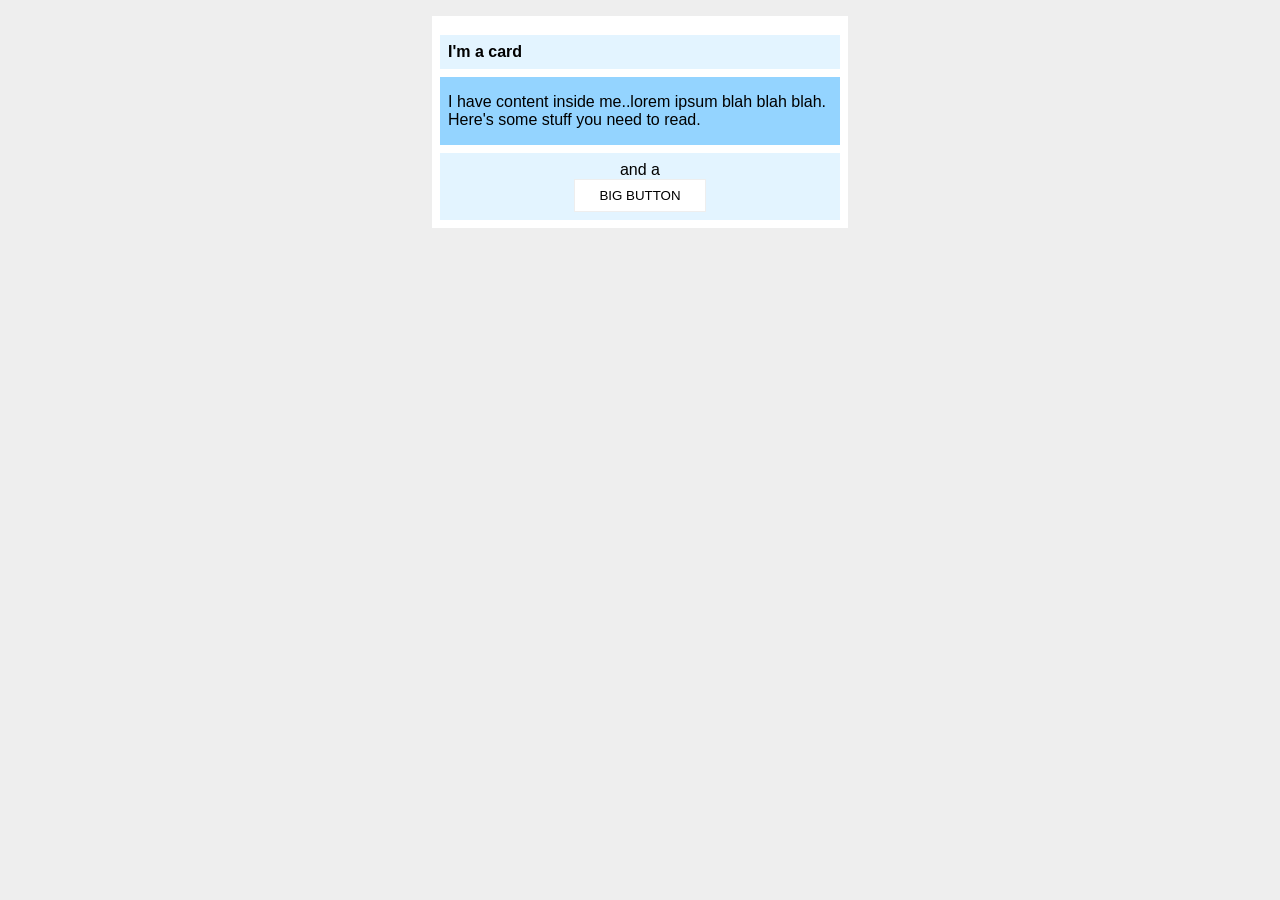
<file: foundations/block-and-inline/02-margin-and-padding-2/index.html>
<!doctype html>
<html lang="en">
  <head>
    <meta charset="UTF-8" />
    <meta http-equiv="X-UA-Compatible" content="IE=edge" />
    <meta name="viewport" content="width=device-width, initial-scale=1.0" />
    <title>Margin and Padding exercise 2</title>
    <link rel="stylesheet" href="style.css" />
  </head>
  <body>
    <div class="card">
      <h1 class="title">I'm a card</h1>
      <div class="content">
        I have content inside me..lorem ipsum blah blah blah. Here's some stuff
        you need to read.
      </div>
      <div class="button-container">and a <button>BIG BUTTON</button></div>
    </div>
  </body>
</html>
</file>
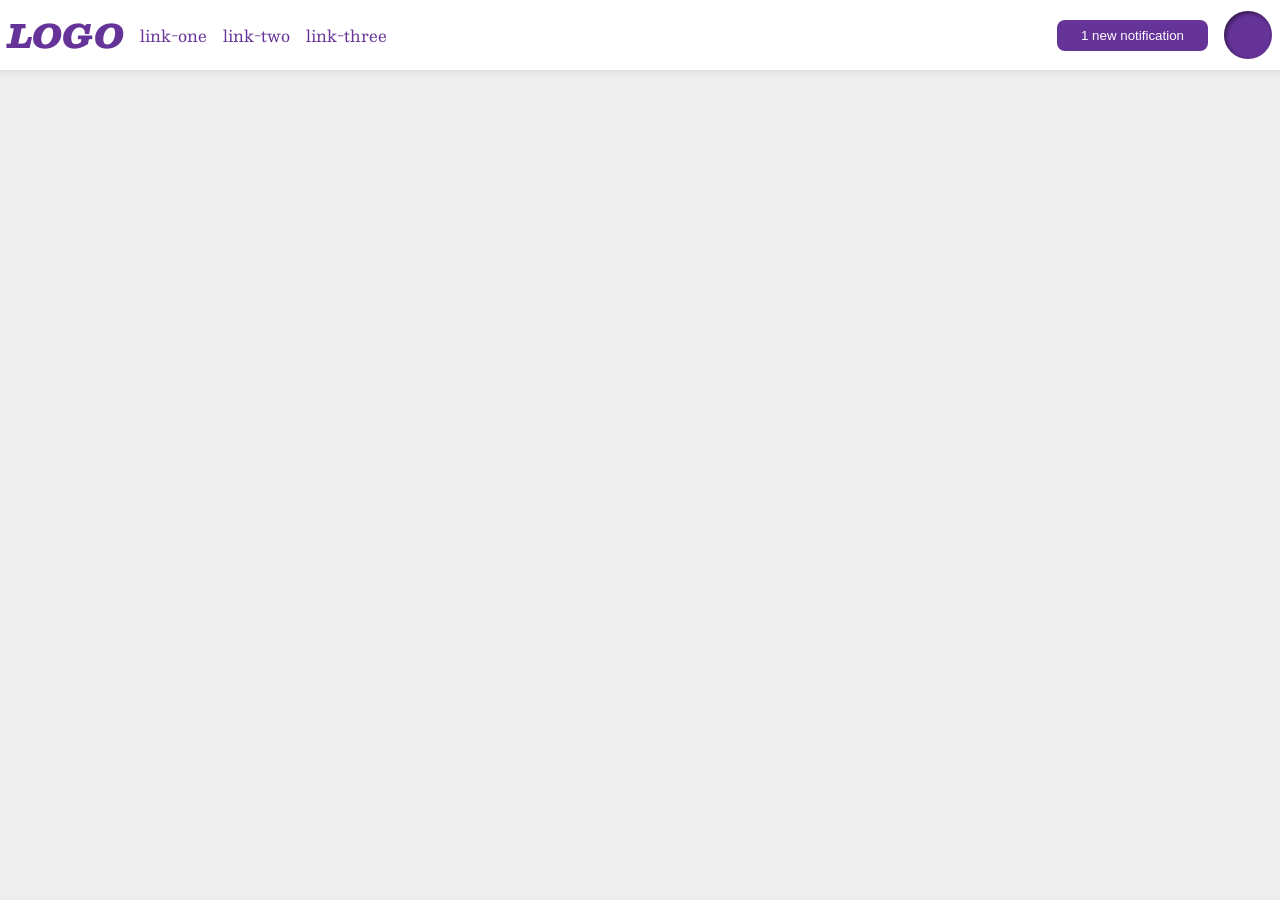
<file: foundations/flex/03-flex-header-2/index.html>
<!doctype html>
<html lang="en">
  <head>
    <meta charset="UTF-8" />
    <meta http-equiv="X-UA-Compatible" content="IE=edge" />
    <meta name="viewport" content="width=device-width, initial-scale=1.0" />
    <title>Flex Header 2</title>
    <link rel="stylesheet" href="style.css" />
  </head>
  <body>
    <div class="header">
      <div class="left">
        <div class="logo">LOGO</div>
        <ul class="links">
          <li><a href="https://google.com">link-one</a></li>
          <li><a href="https://google.com">link-two</a></li>
          <li><a href="https://google.com">link-three</a></li>
        </ul>
      </div>
      <div class="right">
        <button class="notifications">1 new notification</button>
        <div class="profile-image"></div>
      </div>
    </div>
  </body>
</html>
</file>
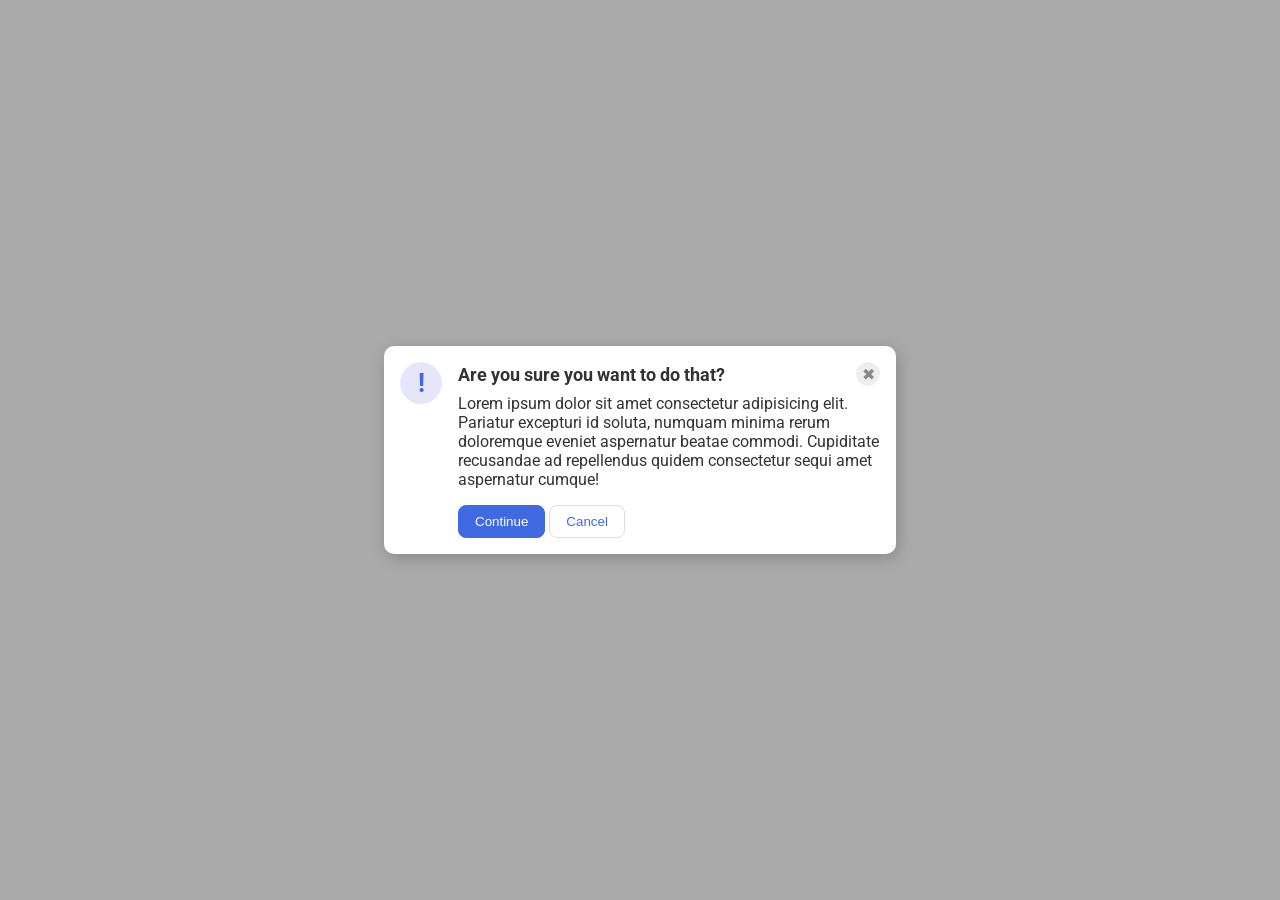
<file: foundations/flex/05-flex-modal/index.html>
<!doctype html>
<html lang="en">
  <head>
    <meta charset="UTF-8" />
    <meta http-equiv="X-UA-Compatible" content="IE=edge" />
    <meta name="viewport" content="width=device-width, initial-scale=1.0" />
    <link rel="stylesheet" href="style.css" />
    <title>Modal</title>
  </head>
  <body>
    <div class="modal">
      <div class="icon">!</div>

      <div class="content">
        <div class="header">
          <strong>Are you sure you want to do that?</strong>
          <button class="close-button">✖</button>
        </div>

        <div class="text">
          Lorem ipsum dolor sit amet consectetur adipisicing elit. Pariatur
          excepturi id soluta, numquam minima rerum doloremque eveniet
          aspernatur beatae commodi. Cupiditate recusandae ad repellendus quidem
          consectetur sequi amet aspernatur cumque!
        </div>
        <button class="continue">Continue</button>
        <button class="cancel">Cancel</button>
      </div>
    </div>
  </body>
</html>
</file>
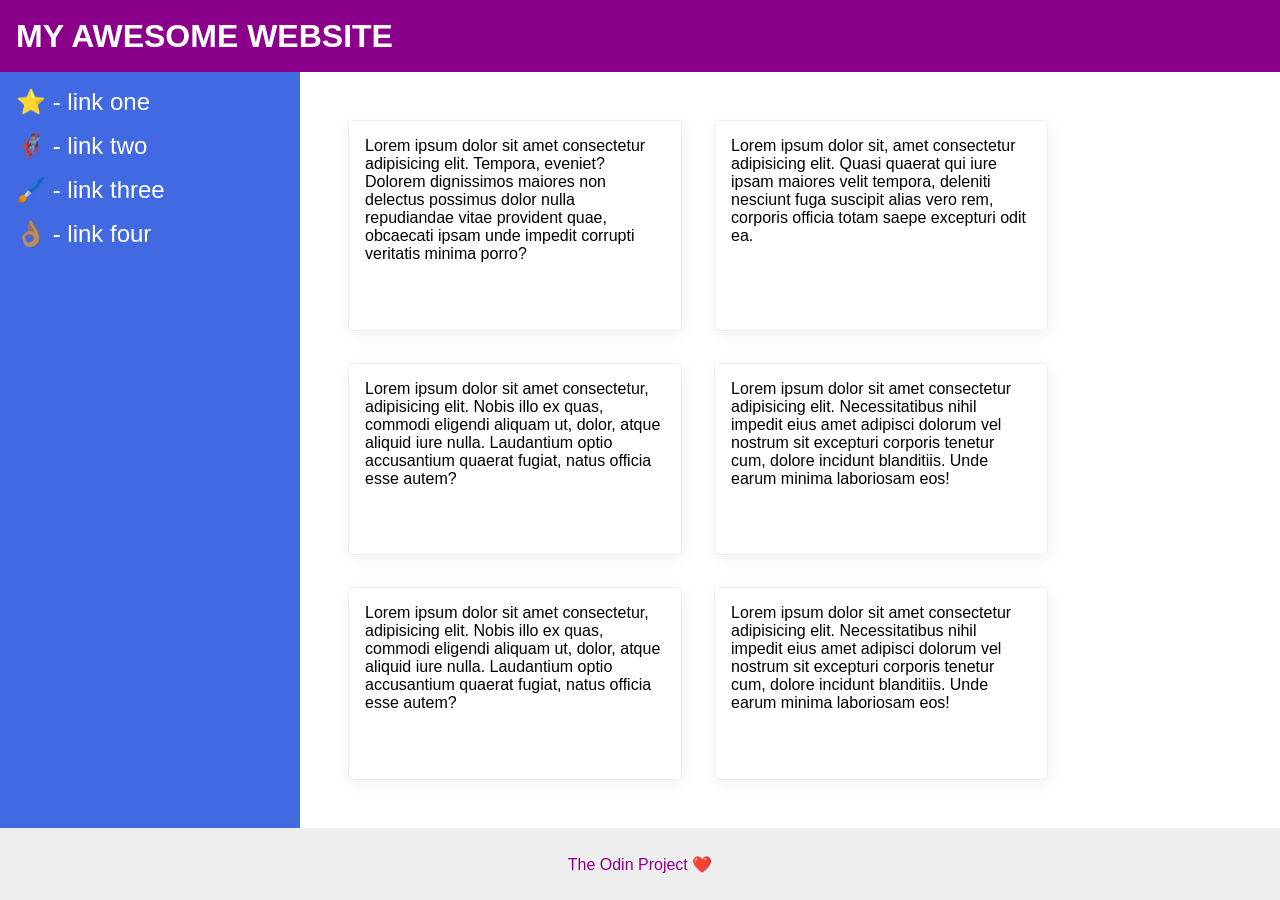
<file: foundations/flex/07-flex-layout-2/index.html>
<!doctype html>
<html lang="en">
  <head>
    <meta charset="UTF-8" />
    <meta http-equiv="X-UA-Compatible" content="IE=edge" />
    <meta name="viewport" content="width=device-width, initial-scale=1.0" />
    <title>The Holy Grail</title>
    <link rel="stylesheet" href="style.css" />
  </head>
  <body>
    <div class="header">MY AWESOME WEBSITE</div>

    <div class="body">
      <div class="sidebar">
        <ul>
          <li><a href="#">⭐ - link one</a></li>
          <li><a href="#">🦸🏽‍♂️ - link two</a></li>
          <li><a href="#">🖌️ - link three</a></li>
          <li><a href="#">👌🏽 - link four</a></li>
        </ul>
      </div>

      <div class="container">
        <div class="card">
          Lorem ipsum dolor sit amet consectetur adipisicing elit. Tempora,
          eveniet? Dolorem dignissimos maiores non delectus possimus dolor nulla
          repudiandae vitae provident quae, obcaecati ipsam unde impedit
          corrupti veritatis minima porro?
        </div>
        <div class="card">
          Lorem ipsum dolor sit, amet consectetur adipisicing elit. Quasi
          quaerat qui iure ipsam maiores velit tempora, deleniti nesciunt fuga
          suscipit alias vero rem, corporis officia totam saepe excepturi odit
          ea.
        </div>
        <div class="card">
          Lorem ipsum dolor sit amet consectetur, adipisicing elit. Nobis illo
          ex quas, commodi eligendi aliquam ut, dolor, atque aliquid iure nulla.
          Laudantium optio accusantium quaerat fugiat, natus officia esse autem?
        </div>
        <div class="card">
          Lorem ipsum dolor sit amet consectetur adipisicing elit.
          Necessitatibus nihil impedit eius amet adipisci dolorum vel nostrum
          sit excepturi corporis tenetur cum, dolore incidunt blanditiis. Unde
          earum minima laboriosam eos!
        </div>
        <div class="card">
          Lorem ipsum dolor sit amet consectetur, adipisicing elit. Nobis illo
          ex quas, commodi eligendi aliquam ut, dolor, atque aliquid iure nulla.
          Laudantium optio accusantium quaerat fugiat, natus officia esse autem?
        </div>
        <div class="card">
          Lorem ipsum dolor sit amet consectetur adipisicing elit.
          Necessitatibus nihil impedit eius amet adipisci dolorum vel nostrum
          sit excepturi corporis tenetur cum, dolore incidunt blanditiis. Unde
          earum minima laboriosam eos!
        </div>
      </div>
    </div>

    <div class="footer">The Odin Project ❤️</div>
  </body>
</html>
</file>
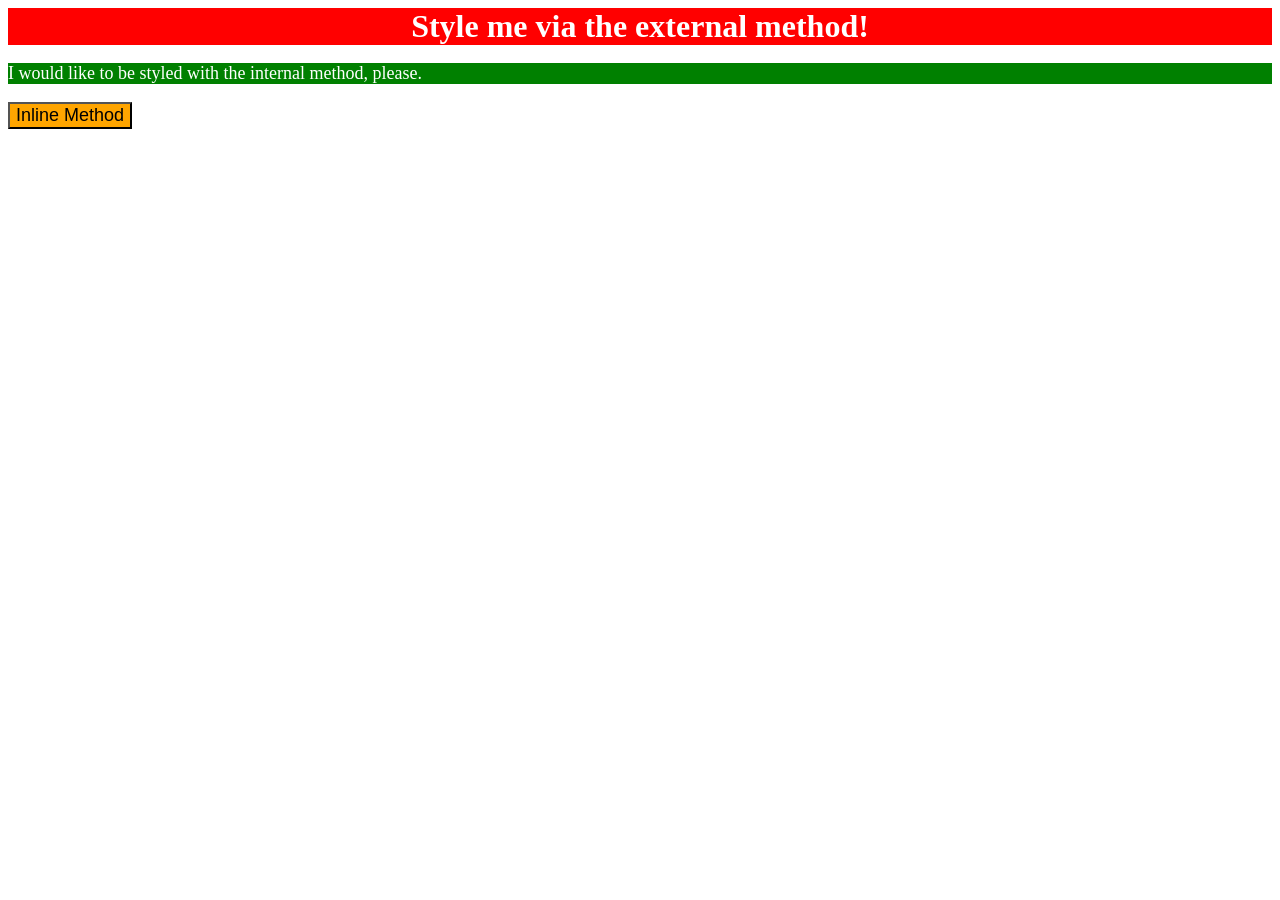
<file: foundations/intro-to-css/01-css-methods/index.html>
<!doctype html>
<html lang="en">
  <head>
    <link rel="stylesheet" href="styles.css" />
    <meta charset="UTF-8" />
    <meta http-equiv="X-UA-Compatible" content="IE=edge" />
    <meta name="viewport" content="width=device-width, initial-scale=1.0" />
    <style>
      p {
        color: white;
        background-color: green;
        font-size: 18px;
      }
    </style>
    <title>Methods for Adding CSS</title>
  </head>
  <body>
    <div>Style me via the external method!</div>
    <p>I would like to be styled with the internal method, please.</p>
    <button style="background-color: orange; font-size: 18px">
      Inline Method
    </button>
  </body>
</html>
</file>
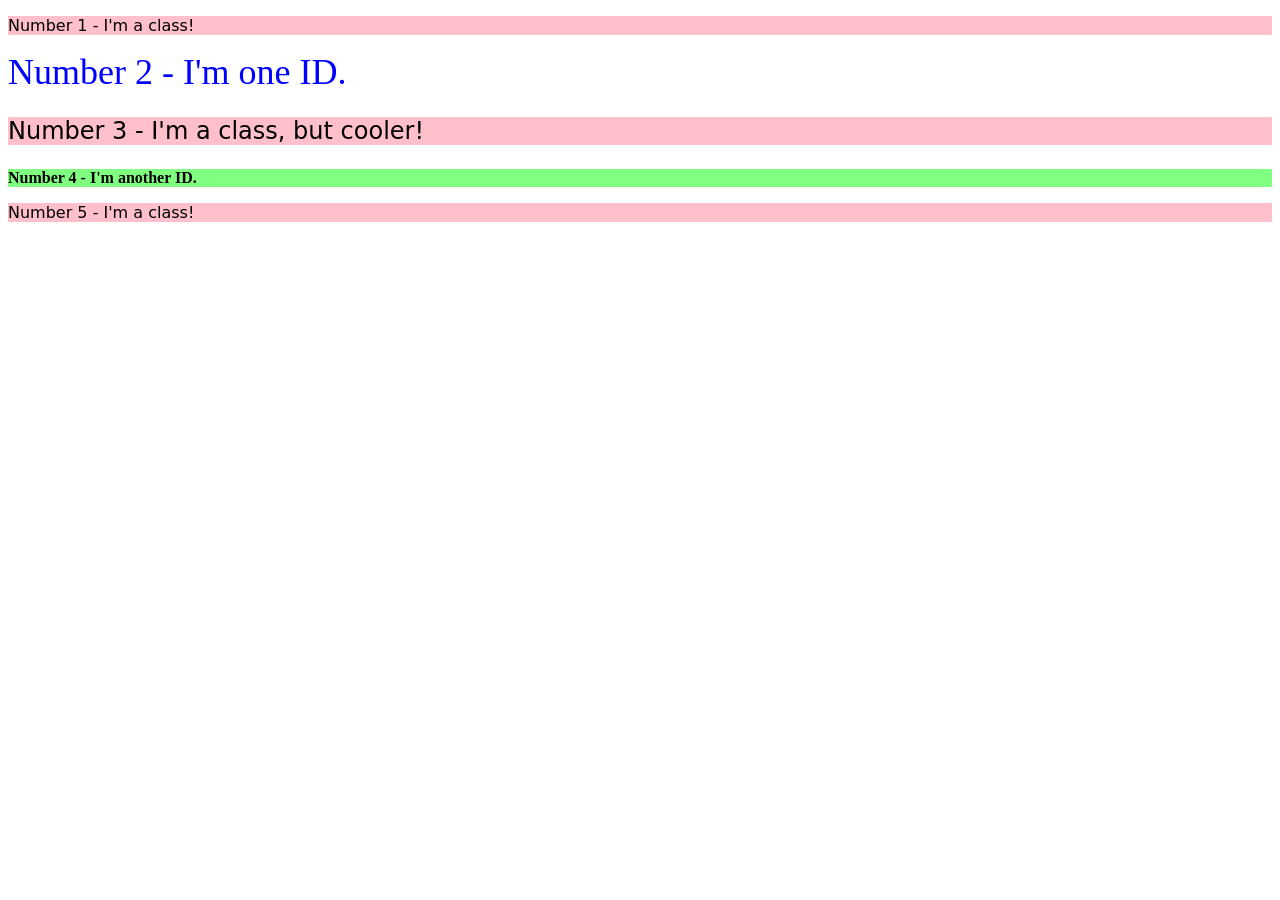
<file: foundations/intro-to-css/02-class-id-selectors/index.html>
<!doctype html>
<html lang="en">
  <head>
    <meta charset="UTF-8" />
    <meta http-equiv="X-UA-Compatible" content="IE=edge" />
    <meta name="viewport" content="width=device-width, initial-scale=1.0" />
    <title>Class and ID Selectors</title>
    <link rel="stylesheet" href="style.css" />
  </head>
  <body>
    <p class="odd">Number 1 - I'm a class!</p>
    <div id="two">Number 2 - I'm one ID.</div>
    <p class="odd adjust-font-size">Number 3 - I'm a class, but cooler!</p>
    <div id="four">Number 4 - I'm another ID.</div>
    <p class="odd">Number 5 - I'm a class!</p>
  </body>
</html>
</file>
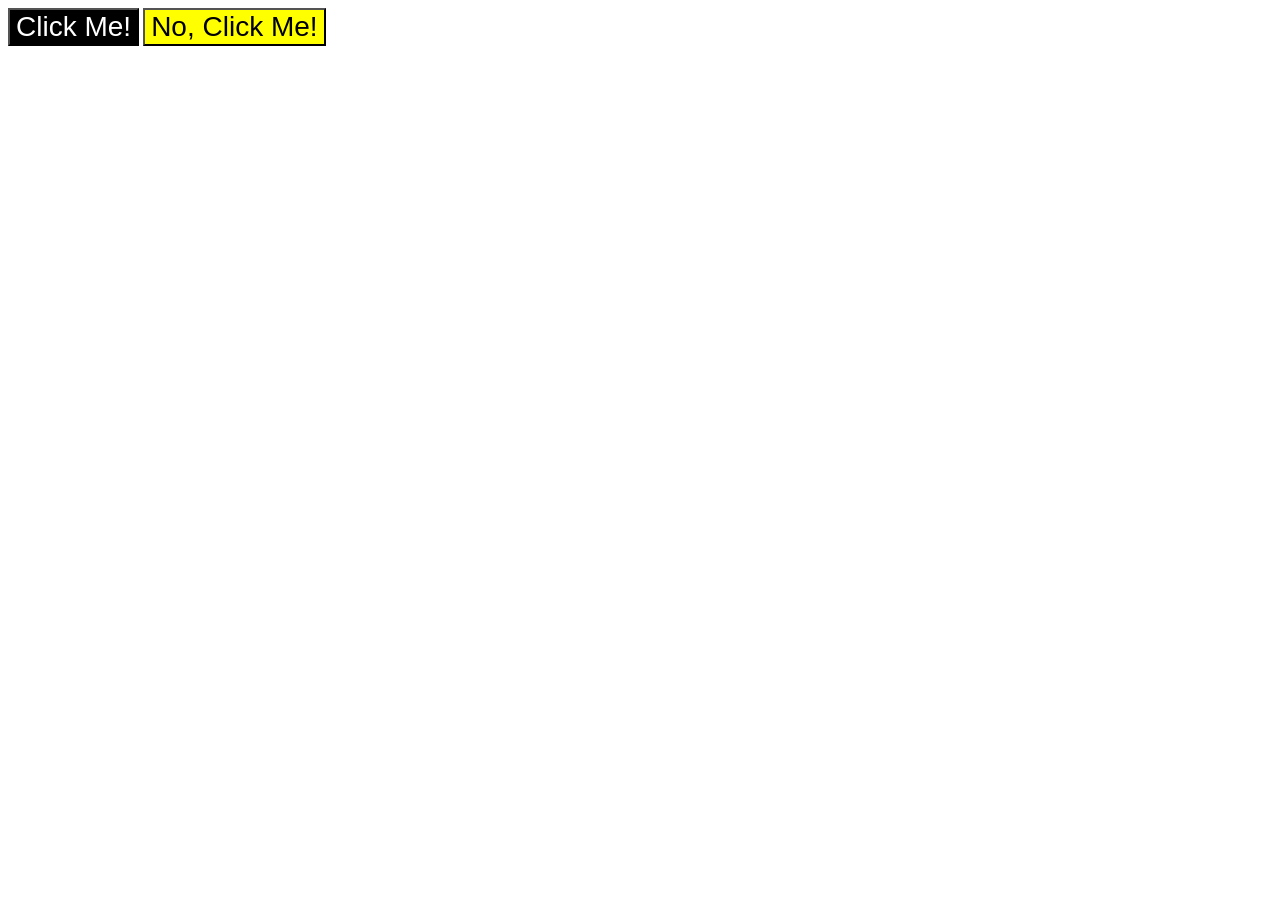
<file: foundations/intro-to-css/03-grouping-selectors/index.html>
<!doctype html>
<html lang="en">
  <head>
    <meta charset="UTF-8" />
    <meta http-equiv="X-UA-Compatible" content="IE=edge" />
    <meta name="viewport" content="width=device-width, initial-scale=1.0" />
    <title>Grouping Selectors</title>
    <link rel="stylesheet" href="style.css" />
  </head>
  <body>
    <button class="first-button">Click Me!</button>
    <button class="second-button">No, Click Me!</button>
  </body>
</html>
</file>
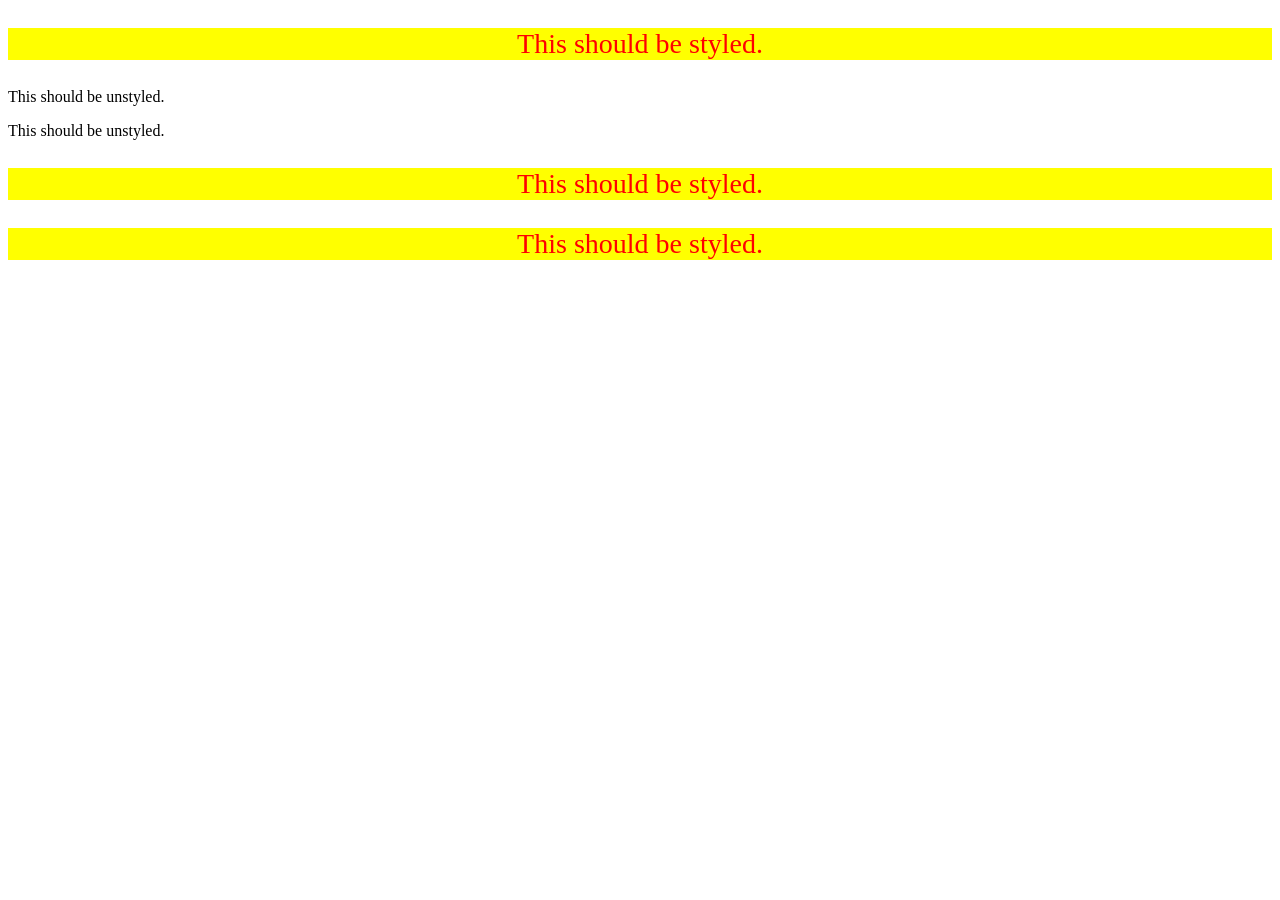
<file: foundations/intro-to-css/05-descendant-combinator/index.html>
<!doctype html>
<html lang="en">
  <head>
    <meta charset="UTF-8" />
    <meta http-equiv="X-UA-Compatible" content="IE=edge" />
    <meta name="viewport" content="width=device-width, initial-scale=1.0" />
    <title>Descendant Combinator</title>
    <link rel="stylesheet" href="style.css" />
  </head>
  <body>
    <div class="container">
      <p class="text">This should be styled.</p>
    </div>
    <p class="text">This should be unstyled.</p>
    <p class="text">This should be unstyled.</p>
    <div class="container">
      <p class="text">This should be styled.</p>
      <p class="text">This should be styled.</p>
    </div>
  </body>
</html>
</file>
<file: foundations/block-and-inline/02-margin-and-padding-2/style.css>
body {
  background: #eee;
  font-family: sans-serif;
}

.card {
  width: 400px;
  background: #fff;
  margin: 16px auto;
  padding: 8px;
}

.title {
  background: #e3f4ff;
  margin-bottom: 8px;
  font-size: 16px;
  padding: 8px;
}

.content {
  background: #94d4ff;
  margin-bottom: 8px;
  padding: 16px 8px;
}

.button-container {
  background: #e3f4ff;
  text-align: center;
  padding: 8px;
}

button {
  background: white;
  border: 1px solid #eee;
  display: block;
  margin: 0 auto;
  padding: 8px 24px;
}
</file>
<file: foundations/flex/03-flex-header-2/style.css>
/* this is some magical font-importing.  
you'll learn about it later. */
@import url("https://fonts.googleapis.com/css2?family=Besley:ital,wght@0,400;1,900&display=swap");

body {
  margin: 0;
  background: #eee;
  font-family: Besley, serif;
}

.header {
  display: flex;
  justify-content: space-between;
  padding: 8px;
  background: white;
  border-bottom: 1px solid #ddd;
  box-shadow: 0 0 8px rgba(0, 0, 0, 0.1);
}

.profile-image {
  background: rebeccapurple;
  box-shadow: inset 2px 2px 4px rgba(0, 0, 0, 0.5);
  border-radius: 50%;
  width: 48px;
  height: 48px;
}

.logo {
  color: rebeccapurple;
  font-size: 32px;
  font-weight: 900;
  font-style: italic;
}

.left,
.right {
  display: flex;
  align-items: center;
  gap: 16px;
}

button {
  border: none;
  border-radius: 8px;
  background: rebeccapurple;
  color: white;
  padding: 8px 24px;
}

a {
  /* this removes the line under our links */
  text-decoration: none;
  color: rebeccapurple;
}

ul {
  display: flex;
  margin: 0px;
  padding: 0px;
  gap: 16px;
  list-style-type: none;
}
</file>
<file: foundations/flex/05-flex-modal/style.css>
@import url("https://fonts.googleapis.com/css2?family=Roboto:wght@400;700&display=swap");

html,
body {
  height: 100%;
}

body {
  font-family: Roboto, sans-serif;
  margin: 0;
  background: #aaa;
  color: #333;
  /* I'll give you this one for free lol */
  display: flex;
  align-items: center;
  justify-content: center;
}

.modal {
  background: white;
  width: 480px;
  border-radius: 10px;
  box-shadow: 2px 4px 16px rgba(0, 0, 0, 0.2);
}

.icon {
  color: royalblue;
  font-size: 26px;
  font-weight: 700;
  background: lavender;
  width: 42px;
  height: 42px;
  border-radius: 50%;
  display: flex;
  align-items: center;
  justify-content: center;
  flex-shrink: 0;
}

.close-button {
  background: #eee;
  border-radius: 50%;
  color: #888;
  font-weight: 400;
  font-size: 16px;
  height: 24px;
  width: 24px;
  display: flex;
  align-items: center;
  justify-content: center;
  border: 1px solid #eee;
  padding: 0;
}

button {
  cursor: pointer;
  padding: 8px 16px;
  border-radius: 8px;
}

button.continue {
  background: royalblue;
  border: 1px solid royalblue;
  color: white;
}

button.cancel {
  background: white;
  border: 1px solid #ddd;
  color: royalblue;
}

.header {
  display: flex;
  justify-content: space-between;
  align-items: center;
  gap: 16px;
  margin-bottom: 8px;
  font-size: 18px;
}

.modal {
  display: flex;
  gap: 16px;
  padding: 16px;
}

.text {
  margin-bottom: 16px;
}
</file>
<file: foundations/flex/07-flex-layout-2/style.css>
body {
  font-family:
    -apple-system, BlinkMacSystemFont, "Segoe UI", Roboto, Oxygen, Ubuntu,
    Cantarell, "Open Sans", "Helvetica Neue", sans-serif;
  margin: 0;
  min-height: 100vh;
  display: flex;
  flex-direction: column;
}

.header {
  height: 72px;
  background: darkmagenta;
  color: white;
  display: flex;
  align-items: center;
  padding: 0 16px;
  font-size: 32px;
  font-weight: 900;
}

.footer {
  height: 72px;
  background: #eee;
  color: darkmagenta;
  display: flex;
  justify-content: center;
  align-items: center;
}

.sidebar {
  width: 300px;
  background: royalblue;
  box-sizing: border-box;
  flex-shrink: 0;
  padding: 16px;
}

.card {
  border: 1px solid #eee;
  box-shadow: 2px 4px 16px rgba(0, 0, 0, 0.06);
  border-radius: 4px;
}

.body {
  flex: 1;
  display: flex;
}

ul {
  list-style-type: none;
  margin: 0;
  padding: 0;
}

li {
  margin-bottom: 16px;
}

a {
  color: white;
  text-decoration: none;
  font-size: 24px;
}

.container {
  display: flex;
  padding: 48px;
  flex-wrap: wrap;
  gap: 32px;
}

.card {
  padding: 16px;
  width: 300px;
}
</file>
<file: foundations/intro-to-css/01-css-methods/styles.css>
div {
  color: white;
  background-color: red;
  font-size: 32px;
  text-align: center;
  font-weight: bold;
}
</file>
<file: foundations/intro-to-css/02-class-id-selectors/style.css>
.odd {
  background-color: rgb(255, 192, 203);
  font-family: Verdana, "DejaVu Sans", sans-serif; /* Add CSS Styling */
}

.adjust-font-size {
  font-size: 24px;
}

#two {
  color: blue;
  font-size: 36px;
}

#four {
  background-color: hsl(120, 100%, 75%);
  font-weight: bold;
}
</file>
<file: foundations/intro-to-css/03-grouping-selectors/style.css>
.first-button,
.second-button {
  font-family: Helvetica, "Times New Roman", sans-serif;
  font-size: 28px;
}

.first-button {
  color: white;
  background-color: black;
}

.second-button {
  color: black;
  background-color: yellow;
}
</file>
<file: foundations/intro-to-css/05-descendant-combinator/style.css>
.container .text {
  color: rgb(255, 0, 0);
  background-color: yellow;
  font-size: 28px;
  text-align: center;
}
</file>
